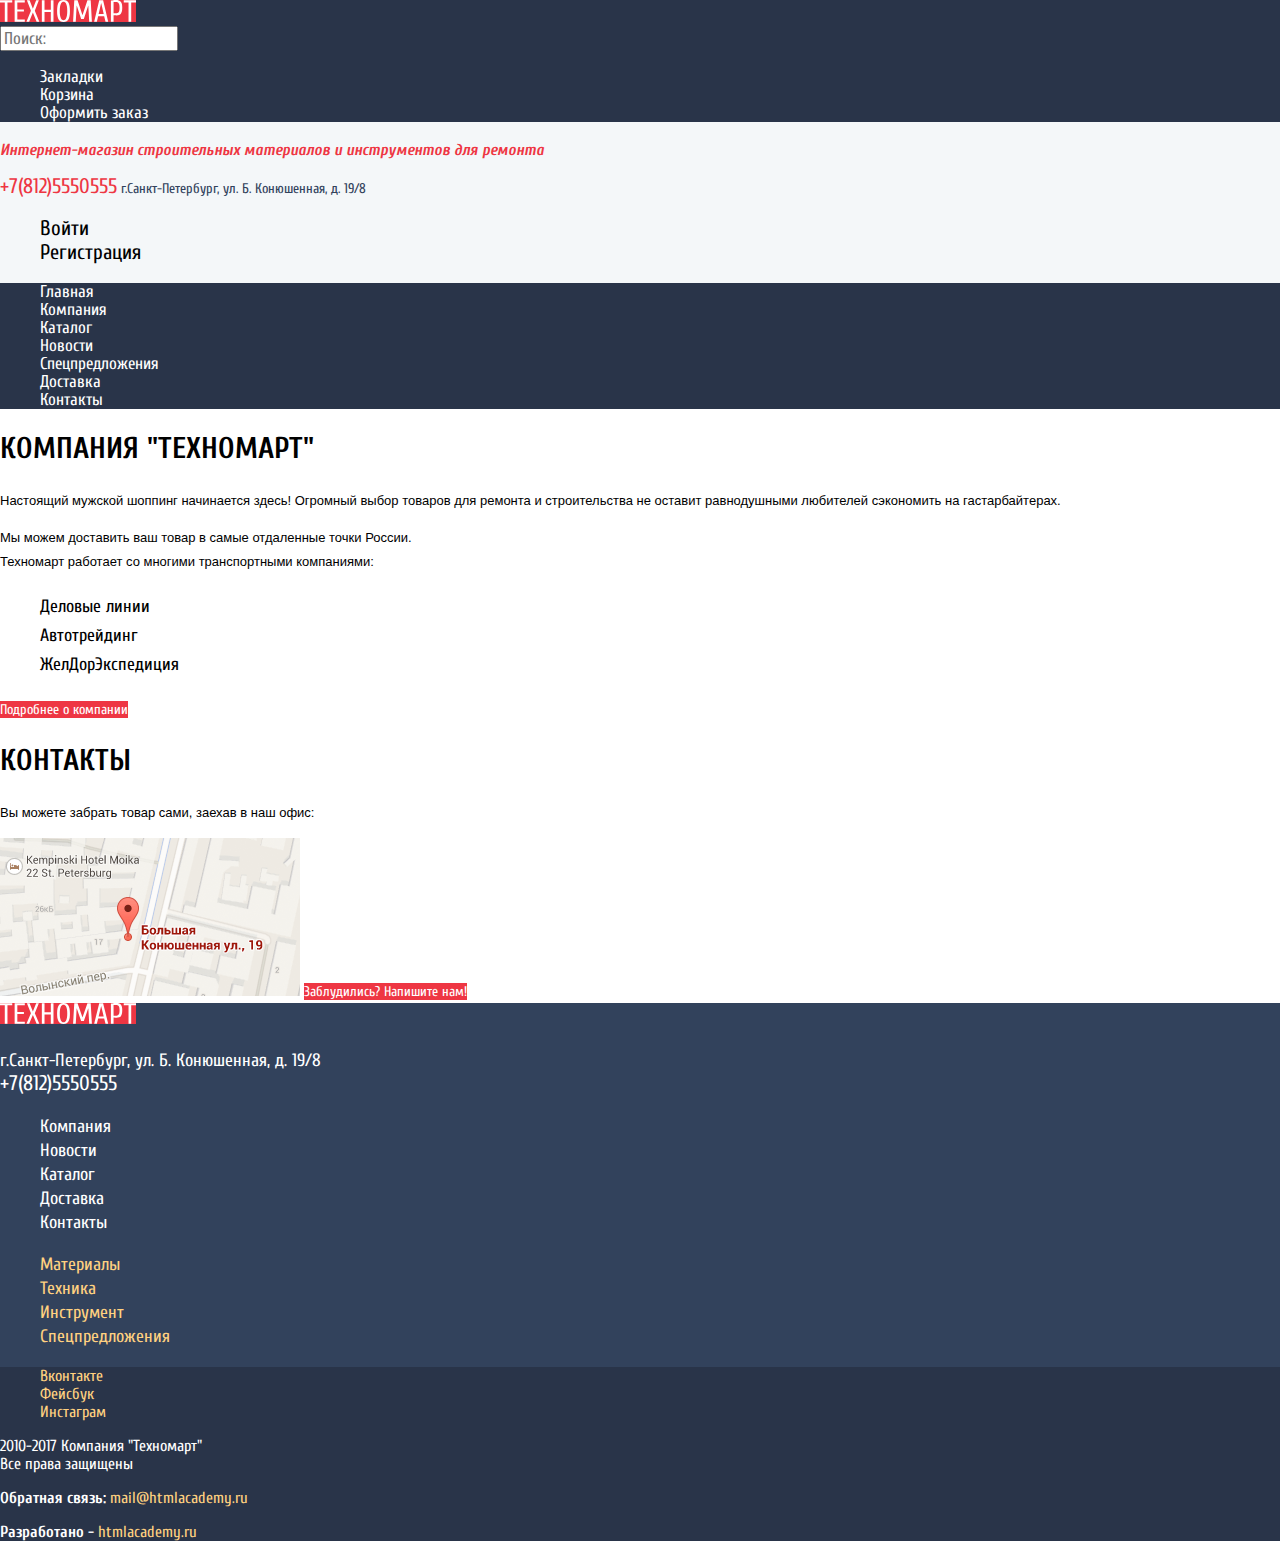
<file: index.html>
<!DOCTYPE html>
<html lang="ru">
  <head>
    <meta charset="utf-8">
    <title>HTML Academy: Техномарт</title>
    <link href="https://fonts.googleapis.com/css?family=Cuprum:400,400i,700|PT+Sans:400,700&display=swap&subset=cyrillic" rel="stylesheet">
    <link href="css/normalize.css" rel="stylesheet">
    <link href="css/style.css" rel="stylesheet">
  </head>
  <body>

    <header class="main-header">

      <div class="header-top">
      <a href="#" class="main-header-logo">
        <img src="img/svg-technomart/logo-technomart.svg" style="background-color: #ee3643" alt="Логотип интернет-магазина Техномарт">
      </a>

      <form action="get">
        <label for="main-search-form" class="main-search visually-hidden">Поиск</label>
        <input type="search" class="main-search" placeholder="Поиск:" id="main-search-form">
      </form>

      <ul class="button-header">
        <li><a class="button-header button-bookmark " href="#">Закладки</a></li>
        <li><a class="button-header button-cart" href="#">Корзина</a></li>
        <li><a class="button-header button-order" href="#">Оформить заказ</a></li>  <!--Не знаю, как оформить эту группу ссылок, по какому принципу их объединить!-->
      </ul>
      </div>

      <h1 class="page-title">Интернет-магазин строительных материалов и инструментов для ремонта</h1>

      <p class="main-header-contacts">
        <a href="tel:+78125550555" class="phone">+7(812)5550555</a>
        г.Санкт-Петербург, ул. Б. Конюшенная, д. 19/8
      </p>

      <ul class="user-navigation">
        <li><a class="user-login" href="login.html">Войти</a></li>
        <li><a class="user-registration" href="#">Регистрация</a></li>
      </ul>

      <nav class="main-navigation">
          <ul class="site-navigation">
            <li><a href="#">Главная</a></li>
            <li><a href="company.html">Компания</a></li>
            <li><a href="catalog.html">Каталог</a></li>
            <li><a href="news.html">Новости</a></li>
            <li><a href="specials.html">Спецпредложения</a></li>
            <li><a href="delivery.html">Доставка</a></li>
            <li><a href="contacts.html">Контакты</a></li>
          </ul>
        </nav>
      </header>

    <main class="container">

      <section class="about-company">
        <h2>Компания "Техномарт"</h2>
        <p>Настоящий мужской шоппинг начинается здесь! Огромный выбор товаров для ремонта и строительства
        не оставит равнодушными любителей сэкономить на гастарбайтерах.</p>
        <p>Мы можем доставить ваш товар в самые отдаленные точки России.<br>
        Техномарт работает со многими транспортными компаниями:
        </p>
        <ul class="transport-companies">
            <li>Деловые линии</li>
            <li>Автотрейдинг</li>
            <li>ЖелДорЭкспедиция</li>
        </ul>

        <a class="button" href="company.html">Подробнее о компании</a>
      </section>

      <section class="contacts">
        <h2>Контакты</h2>
        <p>Вы можете забрать товар сами, заехав в наш офис:</p>
        <a href="#"><img src="img/map.png" alt="Офис компании по адресу Большая Конюшенная 19, Санкт-Петербург"></a>  <!--Не уверена в этом оформлении!-->
        <a class="button" href="#" >Заблудились? Напишите нам!</a> <!--Здесь, видимо, должна быть попап форма обратной связи? Не совсем понимаю!-->
      </section>
    </main>

    <footer class="main-footer">

      <img src="img/svg-technomart/logo-technomart.svg" style="background-color: #ee3643" alt="Логотип интернет-магазина Техномарт" class="footer-logo">

      <p class="footer-contacts">
        г.Санкт-Петербург, ул. Б. Конюшенная, д. 19/8
        <br>
        <a href="tel:+78125550555" class="phone">+7(812)5550555</a>
      </p>

      <section class="footer-navigation">
        <ul class="footer-main-navigation">
          <li><a href="company.html">Компания</a></li>
          <li><a href="news.html">Новости</a></li>
          <li><a href="catalog.html">Каталог</a></li>
          <li><a href="delivery.html">Доставка</a></li>
          <li><a href="contacts.html">Контакты</a></li>
        </ul>
        <ul class="footer-product-navigation">
          <li><a href="#">Материалы</a></li>
          <li><a href="#">Техника</a></li>
          <li><a href="#">Инструмент</a></li>
          <li><a href="specials.html">Спецпредложения</a></li>
        </ul>
      </section>

      <div class="footer-bottom">
      <div class="footer-social">
        <ul class="footer-social">
          <li><a class="social-button" href="#">Вконтакте</a></li>
          <li><a class="social-button" href="#">Фейсбук</a></li>
          <li><a class="social-button" href="#">Инстаграм</a></li>
        </ul>
      </div>

      <p class="footer-copyright">2010-2017 Компания "Техномарт"<br>
        Все права защищены   <!--Как вставить значек Копирайта?-->
      </p>

      <p class="footer-feedback">
        <b>Обратная связь:</b> <a href="https://htmlacademy.ru">mail@htmlacademy.ru</a>
      </p>
                   <!--Нужен ли класс этим двум ссылкам? какой адрес задать в обратной связи?-->
      <p class="footer-copyright">
        <b>Разработано -</b> <a href="https://htmlacademy.ru">htmlacademy.ru</a>
      </p>
      </div>
    </footer>

  <section class="modal modal-map">
    <h2 class="visuallу-hidden">Как до нас добраться</h2>
    <p>
      <img src="img/map.png" alt="Офис компании по адресу Большая Конюшенная 19, Санкт-Петербург" width="940"
            height="446.2">
    </p>
    <button type="button" class="modal-close">
      Закрыть
    </button>
  </section>


  <section class="modal modal-feedback">
    <h2 class="visually-hidden">
      Напишите нам!
    </h2>
    <form action="https://echo.htmlacademy.ru" method="post" class="feedback">
      <p>
        <label>
          <input type="text" class="user-name" placeholder="Имя Фамилия">
          Ваше имя:
        </label>
      </p>
      <p>
        <label>
          <input type="email" class="user-email" placeholder="email@example.com">
          Ваш e-mail:
        </label>
      </p>
      <p>
        <label>
          <input type="text" class="user-message" placeholder="В свободной форме">
          Текст письма:
        </label>
      </p>
      <button type="submit">Отправить</button>
      <button type="button" class="modal-close">
         Закрыть<!--Можно ли этот символ вложить в кнопку, чтобы он работал как кнопка закрытия попапа?-->
      </button>
    </form>
  </section>
  </body>
</html>
</file>
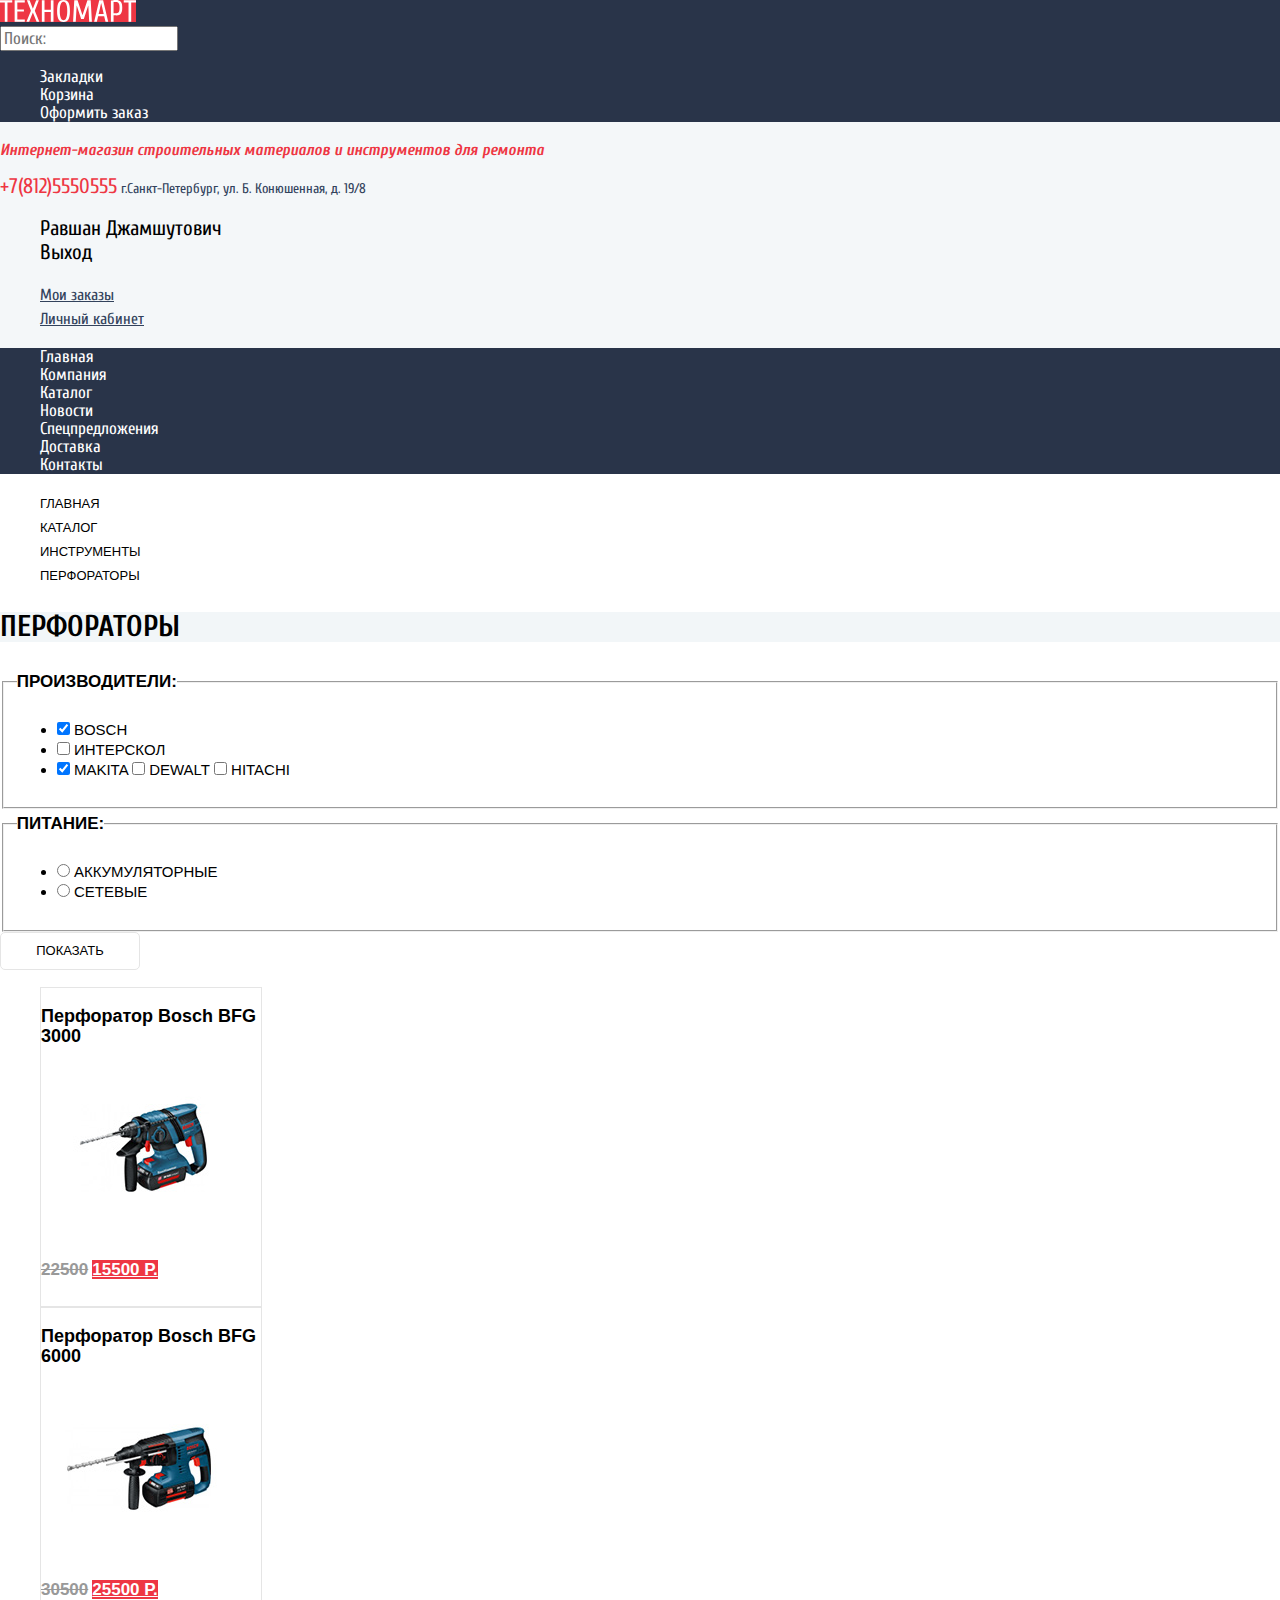
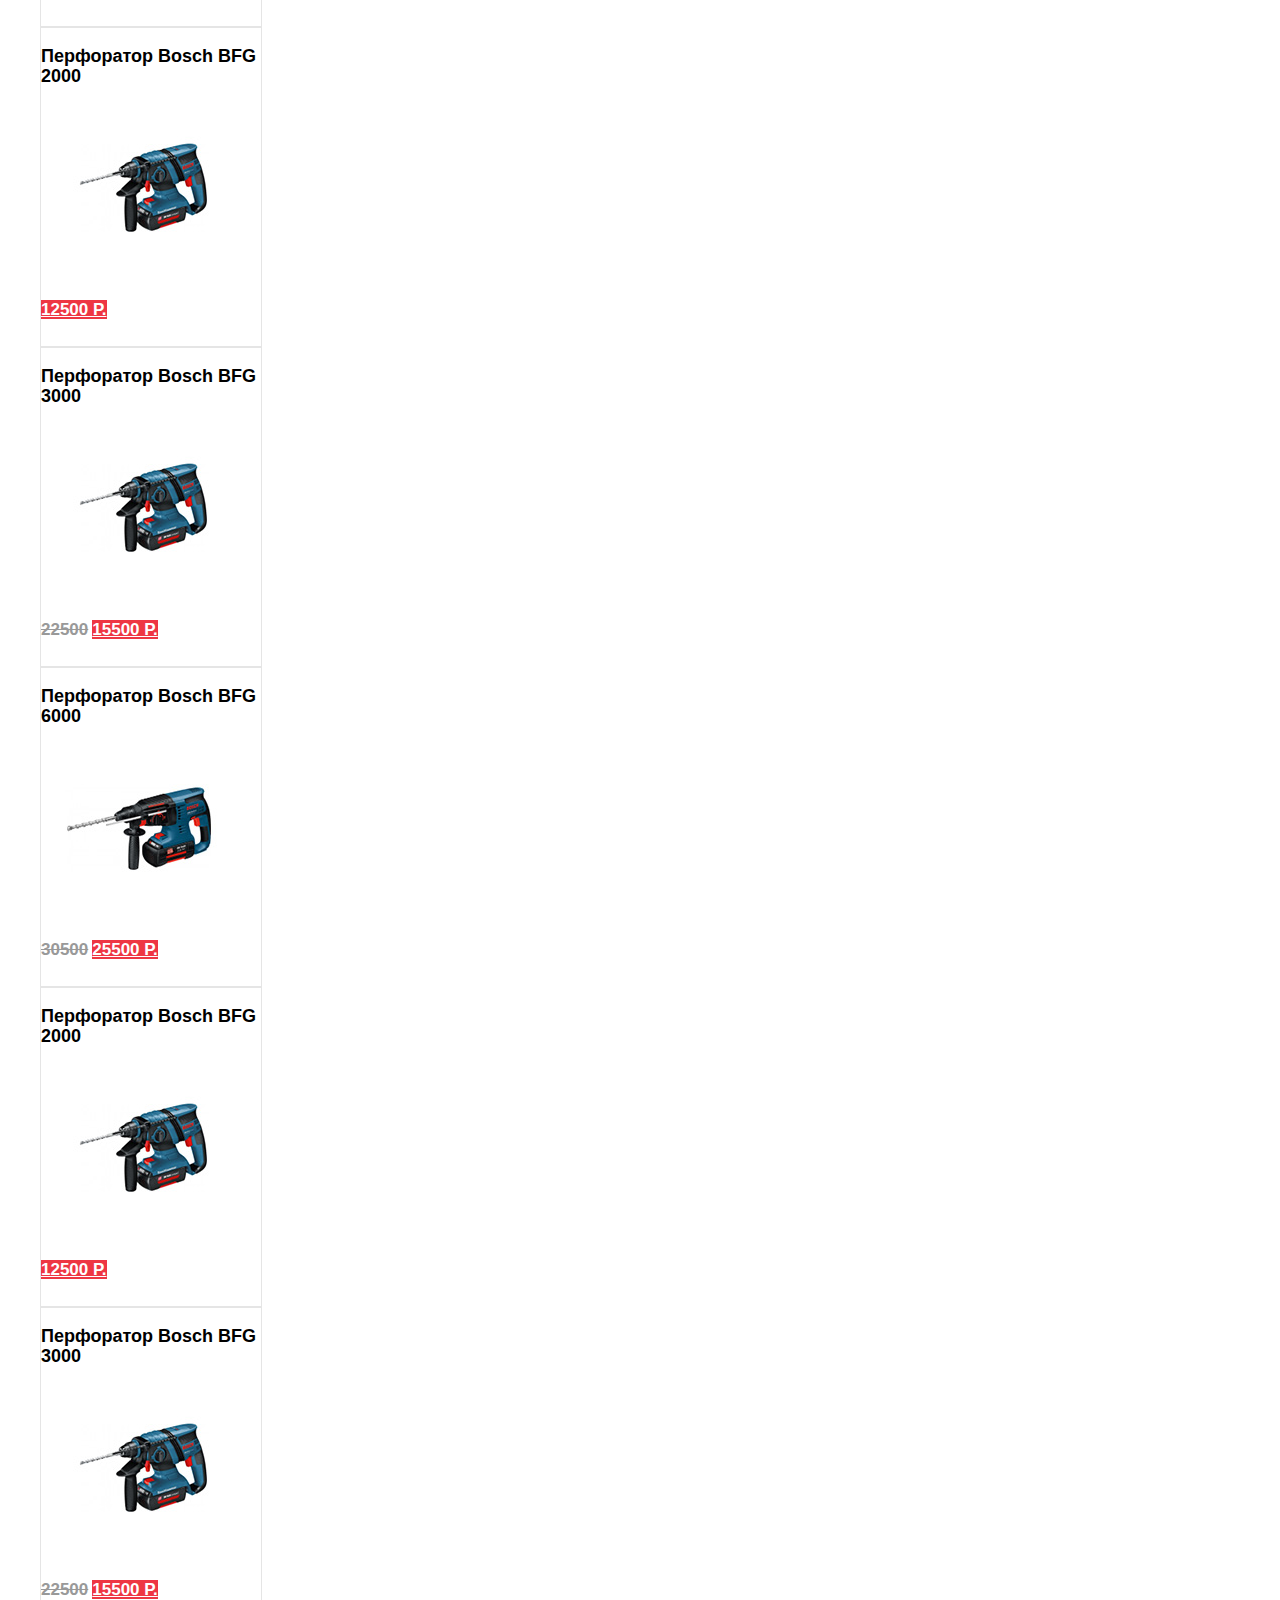
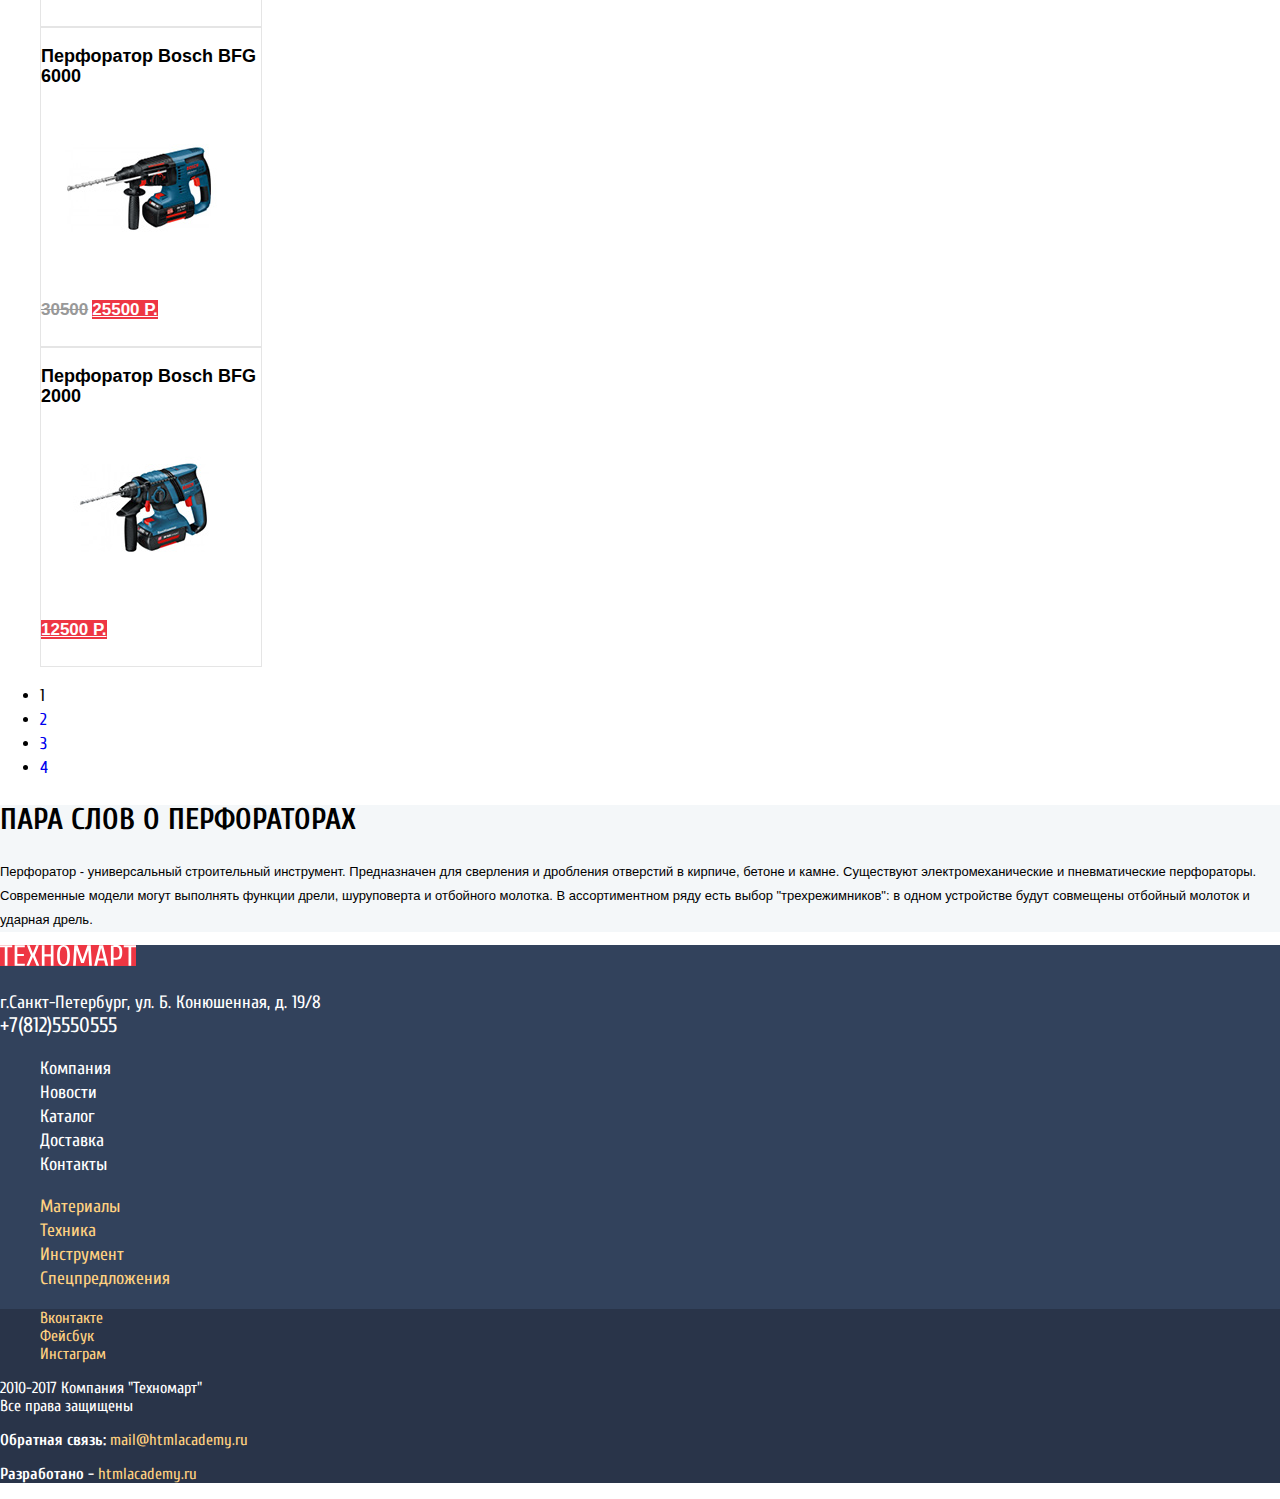
<file: catalog.html>
<!DOCTYPE html>
<html lang="ru">
<head>
    <meta charset="UTF-8">
    <title>Внутренняя страница</title>
  <link href="https://fonts.googleapis.com/css?family=Cuprum:400,400i,700|PT+Sans:400,700&display=swap&subset=cyrillic" rel="stylesheet">
  <link href="css/normalize.css" rel="stylesheet">
  <link href="css/style.css" rel="stylesheet">

</head>
<body>
<header class="main-header">

  <div class="header-top">
  <a href="index.html" class="main-header-logo">
    <img src="img/svg-technomart/logo-technomart.svg" style="background-color: #ee3643" alt="Логотип интернет-магазина Техномарт">
  </a>


  <form action="get">
    <label for="main-search-form" class="main-search visually-hidden">Поиск</label>
      <input type="search" class="main-search" placeholder="Поиск:" id="main-search-form">
  </form>


  <ul class="button-header">
    <li><a class="button-header button-bookmark " href="#">Закладки</a></li>
    <li><a class="button-header button-cart" href="#">Корзина</a></li>
    <li><a class="button-header button-order" href="#">Оформить заказ</a></li>  <!--Не знаю, как оформить эту группу ссылок, по какому принципу их объединить!-->
  </ul>
  </div>

  <h1 class="page-title">Интернет-магазин строительных материалов и инструментов для ремонта</h1>

  <p class="main-header-contacts">
    <a href="tel:+78125550555" class="phone">+7(812)5550555</a>
    г.Санкт-Петербург, ул. Б. Конюшенная, д. 19/8
  </p>



  <section class="user-navigation">
    <ul class="user-info">
      <li><a class="user-name" href="#">Равшан Джамшутович</a></li>
      <li><a class="user-logout" href="#">Выход</a></li>
    </ul>
    <ul class="user-activity">
      <li><a class="user-orders" href="#">Мои заказы</a></li>
      <li><a class="user-profile" href="#">Личный кабинет</a></li>
    </ul>
  </section>


  <nav class="main-navigation">
    <ul class="site-navigation">
      <li><a href="#">Главная</a></li>
      <li><a href="company.html">Компания</a></li>
      <li><a href="catalog.html">Каталог</a></li>
      <li><a href="news.html">Новости</a></li>
      <li><a href="specials.html">Спецпредложения</a></li>
      <li><a href="delivery.html">Доставка</a></li>
      <li><a href="contacts.html">Контакты</a></li>
    </ul>
  </nav>
</header>

<main class="container">

  <ul class="breadcrumbs">
    <li><a href="index.html">Главная</a></li> <!--Как сделать иконку домика?-->
    <li><a href="#">Каталог</a></li>
    <li><a href="#">Инструменты</a></li>
    <li class="breadcrumbs-current"><a>Перфораторы</a></li>
  </ul>

  <h2 class="product-group">Перфораторы</h2>

  <section class="filters">

    <form class="filter" method="get"
          action="https://echo.htmlacademy.ru">
      <fieldset>
        <legend>Производители:</legend>
        <ul>
          <li>
            <label>
              <input type="checkbox" name="bosch" checked>
              Bosch
            </label>
          </li>
          <li>
            <label>
              <input type="checkbox" name="interskol" >
              Интерскол
            </label>
          </li>
          <li>
            <label>
              <input type="checkbox" name="MAKITA" checked>
              Makita
            </label>
            <label>
              <input type="checkbox" name="DEWALT" >
              Dewalt
            </label>
            <label>
              <input type="checkbox" name="HITACHI" >
              Hitachi
            </label>
          </li>
        </ul>
      </fieldset>
      <fieldset>
        <legend>Питание:</legend>
        <ul>
          <li>
            <label>
              <input type="radio" name="product-group" value="accumulator">
              Аккумуляторные
            </label>
          </li>
          <li>
            <label>
              <input type="radio" name="product-group" value="network">
              Сетевые
            </label>
          </li>
        </ul>
      </fieldset>
      <button type="submit">Показать</button>
    </form>
  </section>

  <section class="products">
    <ul class="products-list">   <!--При наведении должны открываться кнопки купить.Как это сделать?-->
      <li class="product-item">
        <h3>Перфоратор Bosch BFG 3000</h3>
        <img src="img/item.jpg" alt="Перфоратор Bosch BFG 3000">
        <p class="product-item-price">
          <del>22500</del>
          <ins>15500 Р.</ins>
      </li>                                         <!--Как сделать значок NEW?-->
      <li class="product-item">
        <h3>Перфоратор Bosch BFG 6000</h3>
        <img src="img/item2.jpg" alt="Перфоратор Bosch BFG 6000">
        <p class="product-item-price">
          <del>30500</del>
          <ins>25500 Р.</ins>
      </li>
      <li class="product-item">
        <h3>Перфоратор Bosch BFG 2000</h3>
        <img src="img/item3.jpg" alt="Перфоратор Bosch BFG 3000">
        <p class="product-item-price">
          <ins>12500 Р.</ins>
      </li>
      <li class="product-item">
        <h3>Перфоратор Bosch BFG 3000</h3>
        <img src="img/item.jpg" alt="Перфоратор Bosch BFG 3000">
        <p class="product-item-price">
          <del>22500</del>
          <ins>15500 Р.</ins>
      </li>
      <li class="product-item">
        <h3>Перфоратор Bosch BFG 6000</h3>
        <img src="img/item2.jpg" alt="Перфоратор Bosch BFG 6000">
        <p class="product-item-price">
          <del>30500</del>
          <ins>25500 Р.</ins>
      </li>
      <li class="product-item">
        <h3>Перфоратор Bosch BFG 2000</h3>
        <img src="img/item3.jpg" alt="Перфоратор Bosch BFG 3000">
        <p class="product-item-price">
          <ins>12500 Р.</ins>
      </li>
      <li class="product-item">
        <h3>Перфоратор Bosch BFG 3000</h3>
        <img src="img/item.jpg" alt="Перфоратор Bosch BFG 3000">
        <p class="product-item-price">
          <del>22500</del>
          <ins>15500 Р.</ins>
      </li>
      <li class="product-item">
        <h3>Перфоратор Bosch BFG 6000</h3>
        <img src="img/item2.jpg" alt="Перфоратор Bosch BFG 6000">
        <p class="product-item-price">
          <del>30500</del>
          <ins>25500 Р.</ins>
      </li>
      <li class="product-item">
        <h3>Перфоратор Bosch BFG 2000</h3>
        <img src="img/item3.jpg" alt="Перфоратор Bosch BFG 3000">
        <p class="product-item-price">
          <ins>12500 Р.</ins>
      </li>
    </ul>

    <ul class="pagination-list">
      <li class="pagination-item pagination-item-current"><a>1</a></li>
      <li class="pagination-item"><a href="#">2</a></li>
      <li class="pagination-item"><a href="#">3</a></li>
      <li class="pagination-item"><a href="#">4</a></li>
    </ul>
  </section>

  <section class="about-products">
    <h2>Пара слов о перфораторах</h2>
    <p>Перфоратор - универсальный строительный инструмент. Предназначен для сверления и дробления отверстий в кирпиче,
  бетоне и камне. Существуют электромеханические и пневматические перфораторы. Современные модели могут выполнять функции дрели,
  шуруповерта и отбойного молотка. В ассортиментном ряду есть выбор "трехрежимников": в одном устройстве будут совмещены
      отбойный молоток и ударная дрель.
    </p>
  </section>

</main>

  <footer class="main-footer">

    <img src="img/svg-technomart/logo-technomart.svg" style="background-color: #ee3643" alt="Логотип интернет-магазина Техномарт" class="footer-logo">

    <p class="footer-contacts">
      г.Санкт-Петербург, ул. Б. Конюшенная, д. 19/8
      <br>
      <a href="tel:+78125550555" class="phone">+7(812)5550555</a>
    </p>

    <section class="footer-navigation">
      <ul class="footer-main-navigation">
        <li><a href="company.html">Компания</a></li>
        <li><a href="news.html">Новости</a></li>
        <li><a href="catalog.html">Каталог</a></li>
        <li><a href="delivery.html">Доставка</a></li>
        <li><a href="contacts.html">Контакты</a></li>
      </ul>
      <ul class="footer-product-navigation">
        <li><a href="#">Материалы</a></li>
        <li><a href="#">Техника</a></li>
        <li><a href="#">Инструмент</a></li>
        <li><a href="specials.html">Спецпредложения</a></li>
      </ul>
    </section>

    <div class="footer-bottom">
    <div class="footer-social">
      <ul class="footer-social">
        <li><a class="social-button" href="#">Вконтакте</a></li>
        <li><a class="social-button" href="#">Фейсбук</a></li>
        <li><a class="social-button" href="#">Инстаграм</a></li>
      </ul>
    </div>

    <p class="footer-copyright">2010-2017 Компания "Техномарт"<br>
      Все права защищены   <!--Как вставить значек Копирайта?-->
    </p>

    <p class="footer-feedback">
      <b>Обратная связь:</b> <a href="https://htmlacademy.ru">mail@htmlacademy.ru</a>
    </p>
    <!--Нужен ли класс этим двум ссылкам? какой адрес задать в обратной связи?-->
    <p class="footer-copyright">
      <b>Разработано -</b> <a href="https://htmlacademy.ru">htmlacademy.ru</a>
    </p>
    </div>
  </footer>


<section class="modal modal-basket">
  <p>
    Товар добавлен в корзину!
  </p>
  <a href="basket.html" class="button">Оформить заказ</a>
  <button class="button">Продолжить покупки</button>
  <button type="button" class="modal-close">
    Закрыть
  </button>
</section>

</body>
</html>
</file>
<file: css/style.css>
body {
  margin: 0;
  padding: 0;

  font-family: 'Cuprum', Arial, sans-serif;
  font-size: 17px;
  line-height: 24px;
  color: #000000;
}

a {
  text-decoration: none;
}

.header-top,
.main-navigation {
  font-size: 17px;
  line-height: 18px;
  color: white;
  background-color: #293449;
}
.header-top a,
.main-navigation a {
  color: white;
}

.button-header,
.site-navigation,
.user-navigation,
.user-info,
.user-activity {
  list-style: none;
}

.main-header {
  background-color: #f4f7f9;
}

.page-title {
  font-family: 'Cuprum', Arial, sans-serif;
  font-style: italic;
  font-size: 16px;
  line-height: 23px;
  color: #ee3643;
}

.user-navigation a {
  font-family: 'Cuprum', Arial, sans-serif;
  font-size: 21px;
  line-height: 21px;
  color: #000000;
}

.phone {
  color: #ee3643;
  font-size: 21px;
  line-height: 21px;
}

.main-header-contacts {
  font-size: 14px;
  line-height: 24px;
  color: #32425c;
}

.container {
  background-color: white;
}

h2 {
  font-size: 30px;
  line-height: 30px;
  color: black;
  text-transform: uppercase;
}

.about-company p,
.contacts p {
  font-family: 'PT-Sans', Arial, sans-serif;
  font-size: 13px;
  line-height: 24px;
}

.button {
  background-color: #ee3643;
  font-size: 14px;
  line-height: 18px;
  color: white;
}
.button a {
  text-decoration: none;
}

.transport-companies {
  font-size: 18px;
  line-height: 29px;
  list-style: none;
}

.main-footer {
  background-color: #32425c;
  font-size: 18px;
  line-height: 24px;
  color: white;
}

.main-footer a {
 color: white;
}

.footer-main-navigation,
.footer-product-navigation,
.footer-social {
  list-style: none;
}

.footer-product-navigation a {
  color: #ffd180;
}
.footer-bottom {
  background-color: #293449;
  font-size: 16px;
  line-height: 18px;
}

.footer-bottom a {
  color: #ffd180;
}

.user-activity a {
  text-decoration: underline;
  font-size: 16px;
  line-height: 18px;
  color: #32425c;
}

.breadcrumbs {
  list-style: none;
}

.breadcrumbs a {
  font-family: 'PT-Sans', Arial, sans-serif;
  font-size: 13px;
  line-height: 18px;
  color: #000000;
  text-transform: uppercase;
}

.product-group {
  background-color: #f2f6f8;
}

.filters {
  text-transform: uppercase;
}

.filter legend {
  font-family: 'PT-Sans', Arial, sans-serif;
  font-weight: bold;
  font-size: 17px;
  line-height: 30px;
}

.filter li{
  font-family: 'PT-Sans', Arial, sans-serif;
  font-size: 15px;
  line-height: 20px;
}

.filter button {
  font-family: 'PT-Sans', Arial, sans-serif;
  font-size: 13px;
  line-height: 18px;
  text-transform: uppercase;

  width: 140px;
  height: 38px;
  border: solid 1px #e5e5e5;
  background-color: #ffffff;
  border-radius: 5px;
}

.products-list {
  list-style: none;
}

.products-list h3 {
  font-family: 'PT-Sans', Arial, sans-serif;
  font-weight: bold;
  font-size: 18px;
  line-height: 20px;
}

.product-item del {
  font-family: 'PT-Sans', Arial, sans-serif;
  font-weight: bold;
  font-size: 17px;
  line-height: 18px;
  color: #999999;
}

.product-item-price ins {
  font-family: 'PT-Sans', Arial, sans-serif;
  font-weight: bold;
  font-size: 17px;
  line-height: 18px;
  color: #ffffff;
  background-color: #ee3643;
}

.product-item {
  width: 220px;
  height: 318px;
  border: solid 1px #e5e5e5;
  background-color: #ffffff;
}

.about-products {
  background-color: #f4f7f9;
}

.about-products p {
  font-family: 'PT-Sans', Arial, sans-serif;
  font-size: 13px;
  line-height: 24px;
}


.visually-hidden {
  position: absolute;
  clip: rect(1px 1px 1px 1px); /* IE6, IE7 */
  clip: rect(1px, 1px, 1px, 1px);
  padding:0;
  border:0;
  height: 1px;
  width: 1px;
  overflow: hidden;
}
.modal {
  display: none;
}
</file>
